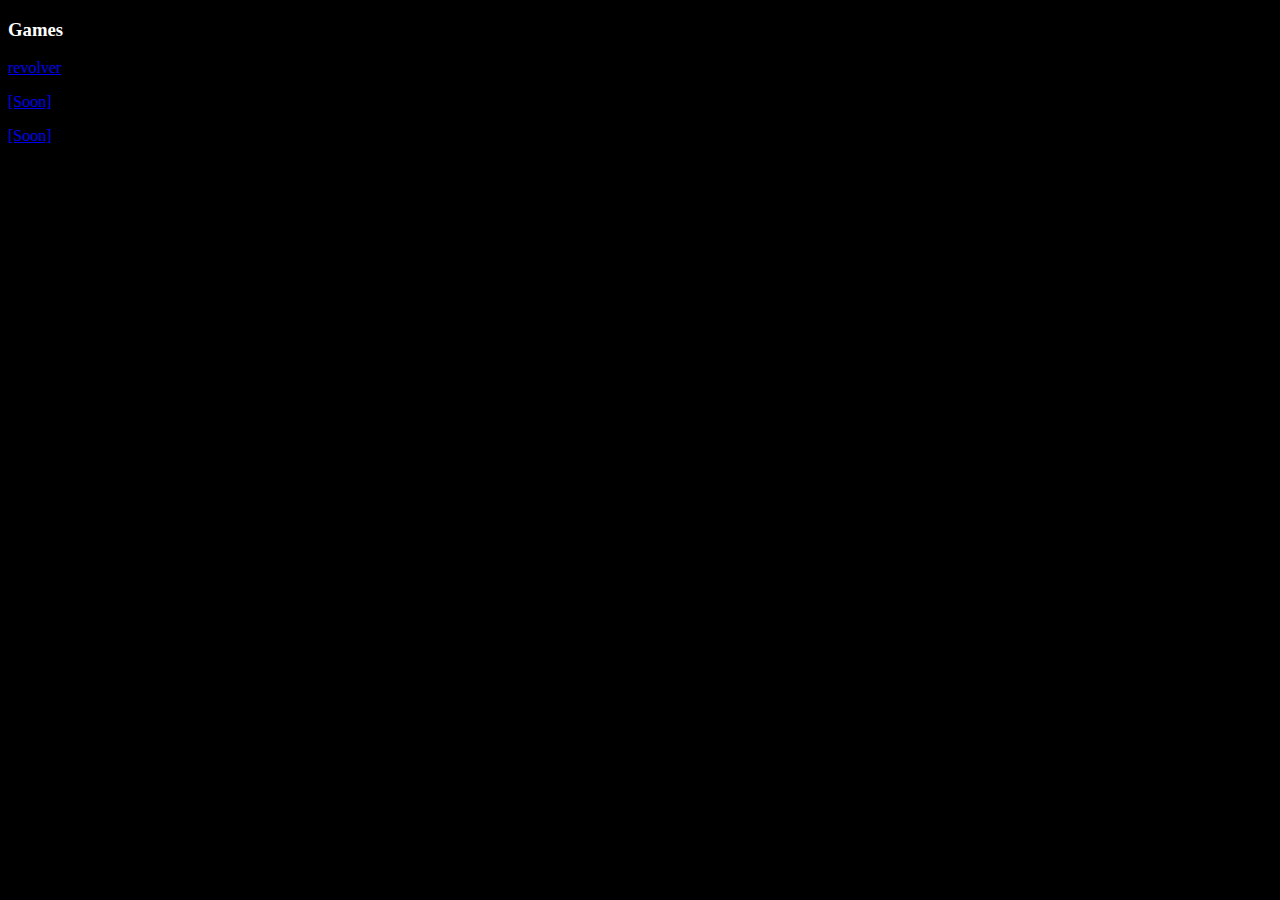
<file: games.html>
<!DOCTYPE html>
<html lang="en">
<head>
	<link rel="stylesheet" href="styles.css">
	<meta charset="UTF-8">
	<title>BatLev</title>
</head>
<body>
	<h3>Games</h3>
	<p><a href="./revolver.html">revolver</a></p>
	<p><a href="#">[Soon]</a></p>
	<p><a href="#">[Soon]</a></p>
</body>
</html>
</file>
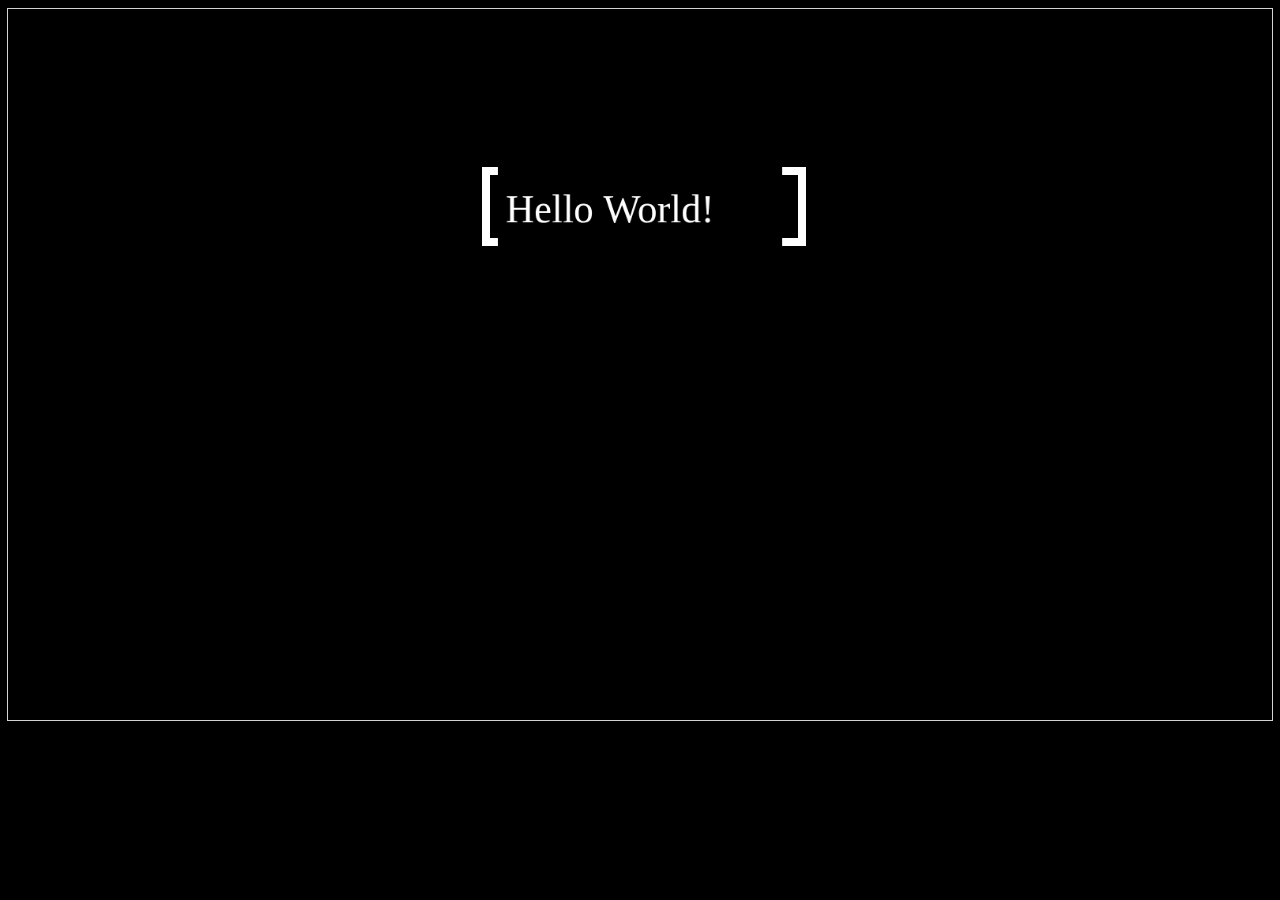
<file: revolver.html>
<!doctype html>
<html lang="en">
<head>
	<link rel="stylesheet" href="styles.css">
	<meta charset="utf-8">
	<title>batlev</title>
</head>
<body>
	<div id="fullscreen" >
		<canvas id="canvas" width="1600" height="900" style="border:1px solid lightgrey;">
    			Your browser does not support the HTML5 canvas tag.
		</canvas>
	</div>
	<script type="module" src="./engine.js"></script>
</body>
</html>
</file>
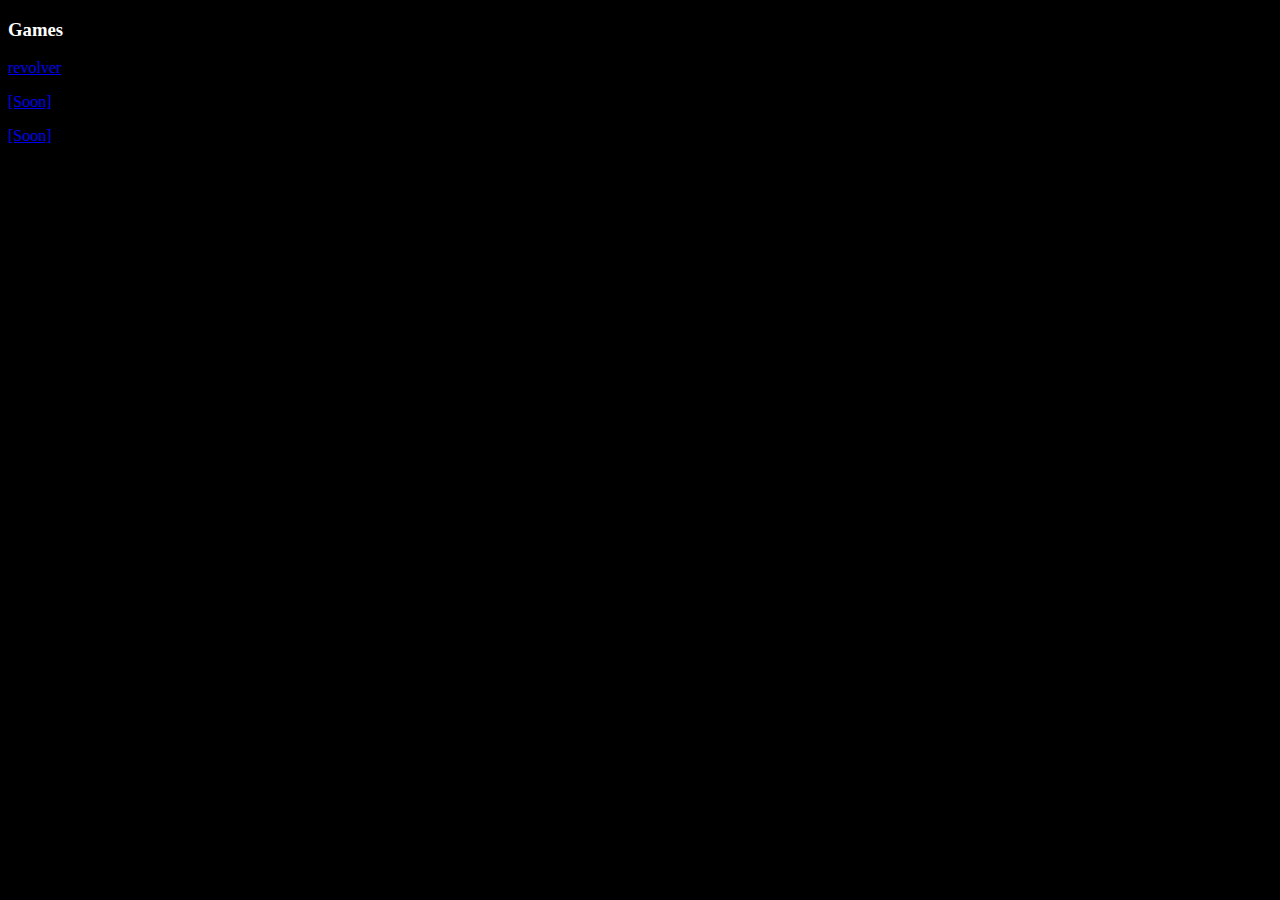
<file: pages/games.html>
<!DOCTYPE html>
<html lang="en">
<head>
	<link rel="stylesheet" href="../css/styles.css">
	<meta charset="UTF-8">
	<title>BatLev</title>
</head>
<body>
	<h3>Games</h3>
	<p><a href="./revolver.html">revolver</a></p>
	<p><a href="#">[Soon]</a></p>
	<p><a href="#">[Soon]</a></p>
</body>
</html>
</file>
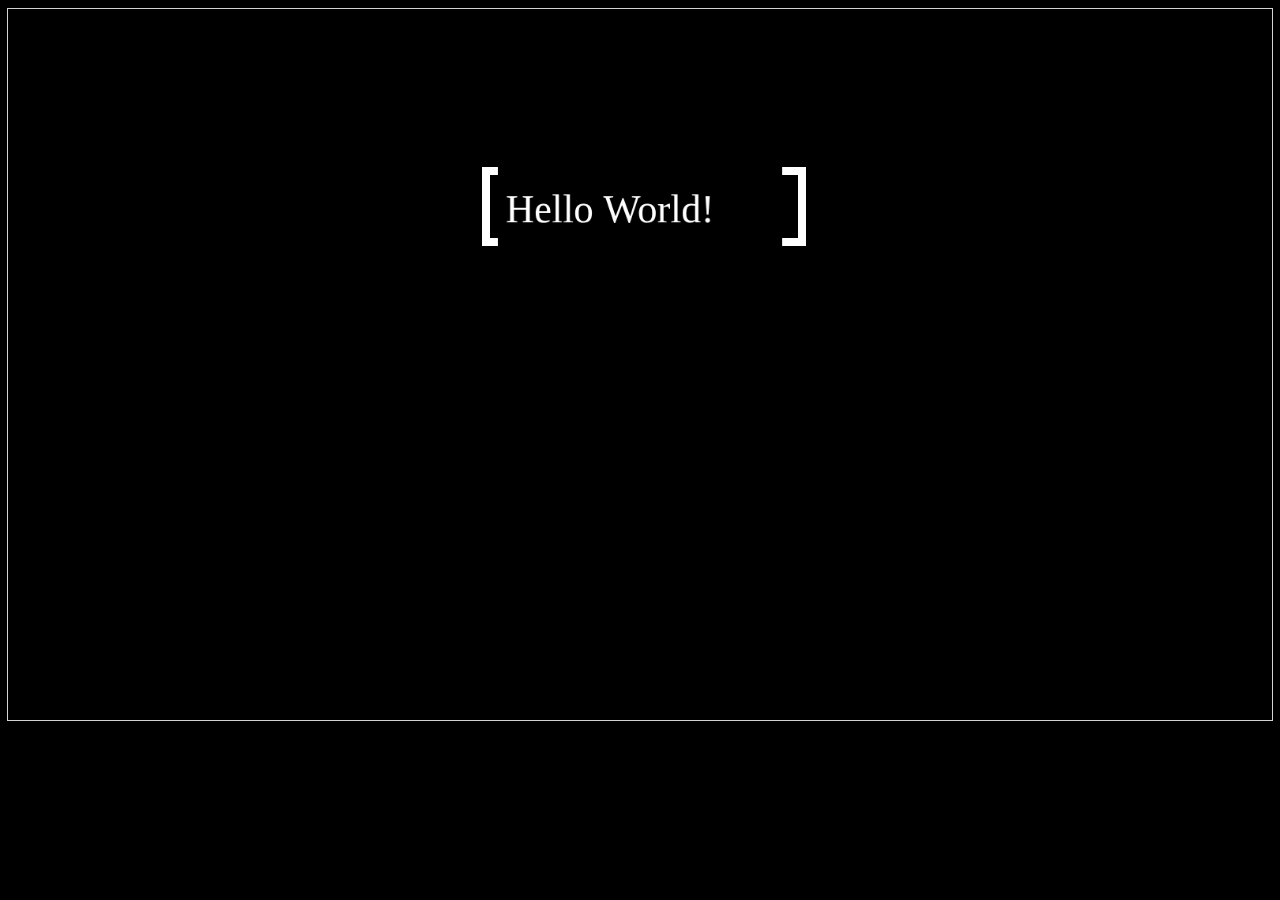
<file: pages/revolver.html>
<!doctype html>
<html lang="en">
<head>
	<link rel="stylesheet" href="../css/styles.css">
	<meta charset="utf-8">
	<title>batlev</title>
</head>
<body>
	<div id="fullscreen" >
		<canvas id="canvas" width="1600" height="900" style="border:1px solid lightgrey;">
    			Your browser does not support the HTML5 canvas tag.
		</canvas>
	</div>
	<script type="module" src="../modules/engine.js"></script>
</body>
</html>
</file>
<file: styles.css>
body{
	background-color:black;
	color:white
}

#fullscreen{
touch-action : none;
display:flex;
align-items:center;
justify-content:center;
heigh:100vh
}

#canvas{
	max-width:100%;
	max-height:100%;
	aspect-ratio:16 / 9
}
</file>
<file: css/styles.css>
body{
	background-color:black;
	color:white
}

#fullscreen{
touch-action : none;
display:flex;
align-items:center;
justify-content:center;
heigh:100vh
}

#canvas{
	max-width:100%;
	max-height:100%;
	aspect-ratio:16 / 9
}
</file>
